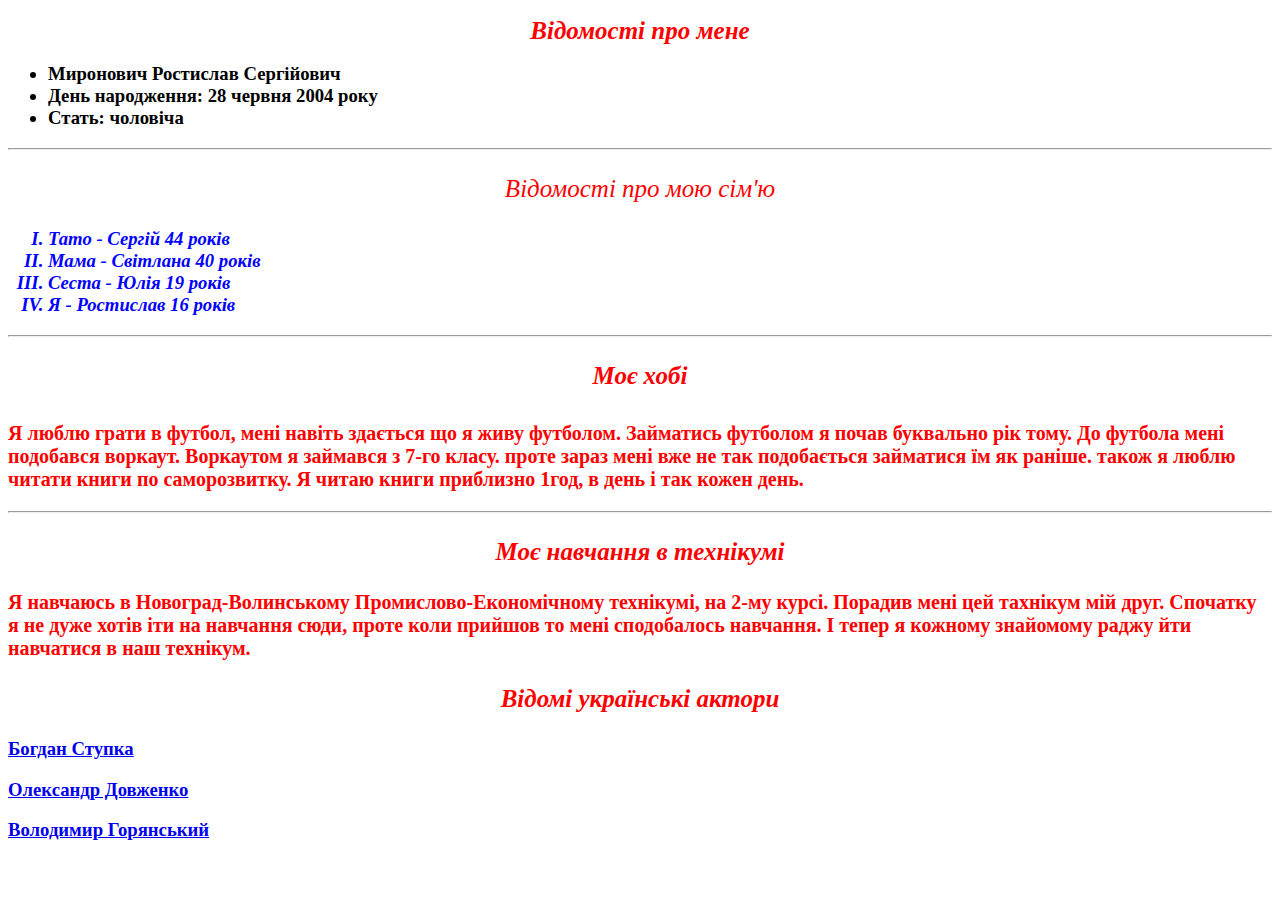
<file: index.html>
<!DOCTYPE html>
<html lan="ua"> 
 <head>
  <title> Сторінка Мироновича Ростислава Сергійовича </title>
  <link rel="stylesheet" href="style.css">
 </head>
 <body class="er">
 		<h1 class="title"> Відомості про мене </h1>
 			<h3> 
        <ul lass="text1 text"> 
          
        <li>Миронович Ростислав Сергійович </li>
 				<li> День народження: 28 червня 2004 року </li>
 				<li> Стать: чоловіча </li> 
         
       </ul>

       
     </h3>
 				<hr>
 			 <p class="title" align=CENTER> Відомості про мою сім'ю </p align=CENTER> </h1>
 					<h3>  <i> <ol start="I" type="I"> <p class="text"> 
            <div class="text1">
            <li> Тато - Сергій  44 років </li> 
            <li> Мама - Світлана 40 років </li> 
            <li> Сеста - Юлія 19 років </li>
            <li> Я - Ростислав 16 років 
            </li> </p> </ol> </i> </h3>
        </div>
     <hr>
            <h1> <p class="title" align=CENTER> Моє хобі <p align=CENTER> </h1>
            	<h3> <p class="text"> Я люблю грати в футбол, мені навіть здається що я живу футболом. Займатись футболом я почав буквально рік тому. До футбола мені подобався воркаут. Воркаутом я займався з 7-го класу. проте зараз мені вже не так подобається займатися їм як раніше. також я люблю читати книги по саморозвитку. Я читаю книги приблизно 1год, в день і так кожен день.  </h3>
            	<hr>
            	<h1> <p class="title" align=CENTER> Моє навчання в технікумі </p align=CENTER> </h1>
            	<h3> <p class="text"> Я навчаюсь в Новоград-Волинському Промислово-Економічному технікумі, на 2-му курсі. Порадив мені цей тахнікум мій друг. Спочатку я не дуже хотів іти на навчання сюди, проте коли прийшов то мені сподобалось навчання. І тепер я кожному знайомому раджу йти навчатися в наш технікум. </p> </h3>	
       
        <h2> <p class="title" align=CENTER> Відомі українські актори </p align=CENTER> </h2>
    <a href="filel1.html"> <h3> <b> Богдан Ступка </b> </h3> </a>
    <a href="filel2.html"> <h3> <b> Олександр Довженко </b> </h3> </a>
    <a href="filel3.html"> <h3> <b> Володимир Горянський </b> </h3> </a>
 </body>
</html>
</file>
<file: style.css>
.er{
	background-image: url(https://th.bing.com/th/id/OIP.sUvjoCJiFzO7YCFQa3LEzAHaE8?w=276&h=184&c=7&o=5&dpr=1.25&pid=1.7);


}

.ty{
	background-image: url(https://th.bing.com/th/id/OIP.sPR3RoMxffUvPqobXX1jCQHaEo?w=284&h=180&c=7&o=5&dpr=1.25&pid=1.7);
}




.go{
	background-image: url(https://th.bing.com/th/id/OIP.1J83jIuiUd2L-5JT2oo60AHaEK?w=311&h=161&c=7&o=5&dpr=1.25&pid=1.7);

}


.ua{
	background-image: url(https://th.bing.com/th/id/OIP.9IDnPpgf4uJildItFtVGgwHaEK?w=302&h=180&c=7&o=5&dpr=1.25&pid=1.7);

}
.title{
font-style: italic;
font-size: 25px;
color: red;
 text-align: center;
}

.text {
font-size: 20px;
color: red;-
}


.text1 {
	color: blue;
}
</file>
